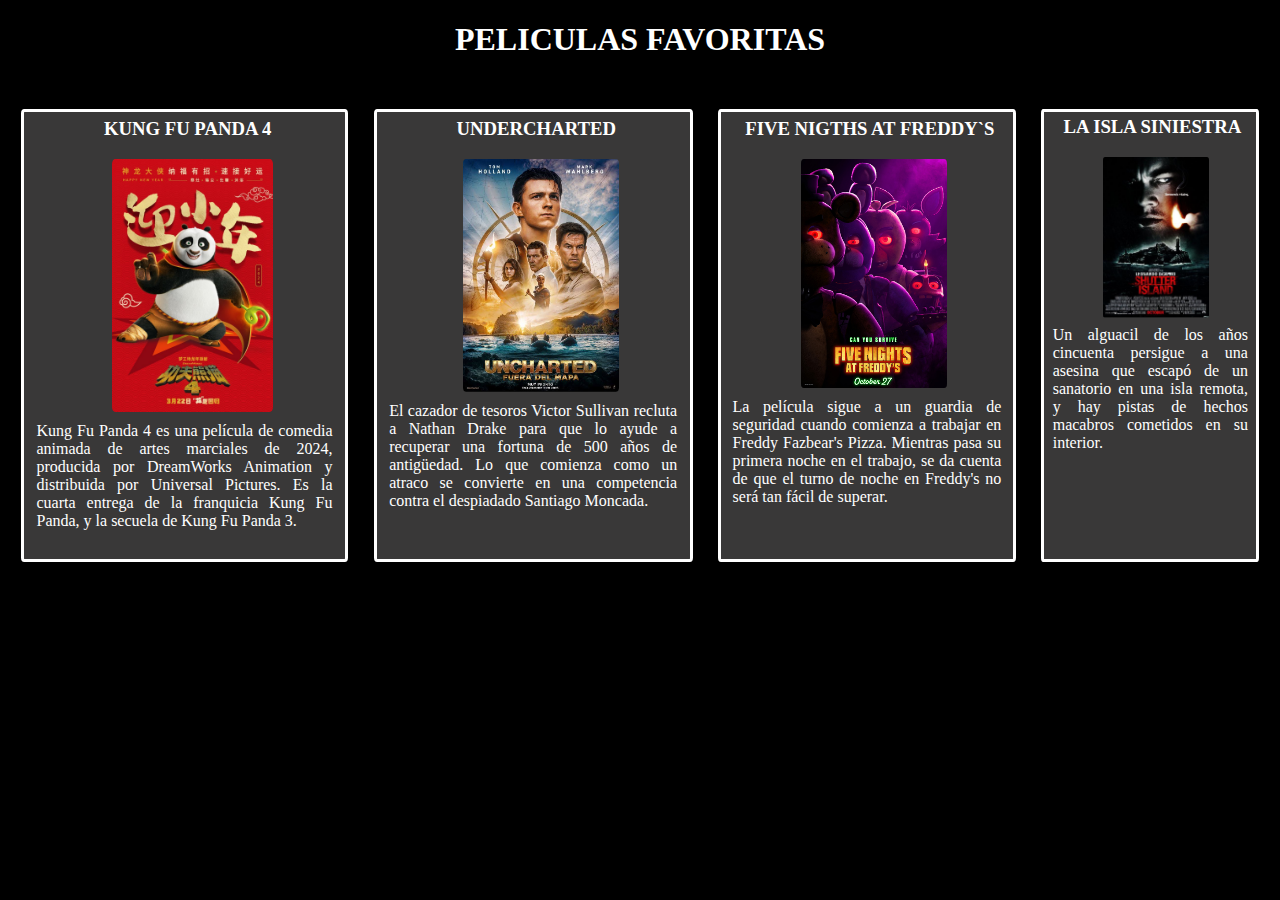
<file: PELICULAS_FAVORITAS/index.html>
<!DOCTYPE html>
<html lang="en">
<head>
    <meta charset="UTF-8">
    <meta name="viewport" content="width=device-width, initial-scale=1.0">
    <link rel="stylesheet" href="css/style.css">
    <title>PELICULAS</title>
</head>
<body>
    <h1>PELICULAS FAVORITAS</h1>
    <div class="content">
    <div class="container">    
    <h3 class="title">KUNG FU PANDA 4</h3>
    <img src="img/7.jpg" alt="pelicula 1" class="img">

    <p class="text">Kung Fu Panda 4 es una película de comedia animada de artes marciales de 2024, producida por DreamWorks Animation y distribuida por Universal Pictures. Es la cuarta entrega de la franquicia Kung Fu Panda, y la secuela de Kung Fu Panda 3.</p>
    </div>
<div class="container">
    <h3 class="title">UNDERCHARTED</h3>
    <img src="img/3.jpg" alt="pelicula 2" class="img">
    <p class="text">El cazador de tesoros Victor Sullivan recluta a Nathan Drake para que lo ayude a recuperar una fortuna de 500 años de antigüedad. Lo que comienza como un atraco se convierte en una competencia contra el despiadado Santiago Moncada.</p>
</div>
<div class="container">
    <h3 class="title">FIVE NIGTHS AT FREDDY`S</h3>
    <img src="img/5.jpg" alt="Pelicula 3" class="img">
    <p class="text">La película sigue a un guardia de seguridad cuando comienza a trabajar en Freddy Fazbear's Pizza. Mientras pasa su primera noche en el trabajo, se da cuenta de que el turno de noche en Freddy's no será tan fácil de superar.</p>
</div>
<div class="container">
    <h3 class="title">LA ISLA SINIESTRA</h3>
    <img src="img/6.jpg" alt="pelicula 4" class="img">
    <p class="text">Un alguacil de los años cincuenta persigue a una asesina que escapó de un sanatorio en una isla remota, y hay pistas de hechos macabros cometidos en su interior.
    </p>
</div>
</body>
</html>
</file>
<file: PELICULAS_FAVORITAS/css/style.css>
body{
  background-color: black;
  color: white;
  text-align: center;
}

.container {
  border-radius: 1%;
  background-color: rgb(57, 56, 56);
  margin-left: 1%;
  margin-top: 0%;
  margin-right: 1%;
  margin-bottom: 0%;
  border: white  solid;
  display: inline-table;
  transition: transform 0.1s ease-in-out;
}

.content{
  justify-content: center;
  display: flex;
  justify-content: left;
  text-align: center;
  margin-top: 4%;
  background-color: black;
}
 .title {
    text-align: center;
    margin-top: 2%;
    margin-left: 2%;
 }

 .img {
  height: 50%;
  width: 50%;
  right: 50%;
  left: 50%;
  margin-left: 5%;
  border-radius: 2%;
  
 }

 .text{
  color: white;
  text-align: justify;
  margin-left: 4%;
  margin-right: 4%;
  margin-bottom: 9%;
  margin-top: 2%;
 }

 .etiqueta{
  
  color: inherit;
 }

@media (max-width: 600px) {
  .content{
    display: block;
    justify-content: center;
  }
  .container{
    margin-bottom: 5%;
    margin-top: 5%;
    margin-left: 5%;
    margin-right: 5%;
  }
  .text{
    display: none
  }
  .img{
    margin-bottom: 2%;
  }
}

@media (min-width: 601px) and (max-width: 1024px) {
  .content{
    justify-content: center;
    display: grid;
    grid-template-columns: repeat(2, 1fr);
    text-align: center;
    background-color: black;
  }
 
  .container{
    margin-bottom: 5%;
   
  }
  
   .title {
      text-align: center;
      margin-top: 2%;
      margin-left: 2%;
   }
  
   .img {
    height: 50%;
    width: 50%;
    right: 50%;
    left: 50%;
    margin-left: 5%;
    border-radius: 2%;
    
   }
  
   .text{
    color: white;
    text-align: justify;
    margin-left: 4%;
    margin-right: 4%;
    margin-bottom: 7%;
    margin-top: 2%;
   }
}
</file>
